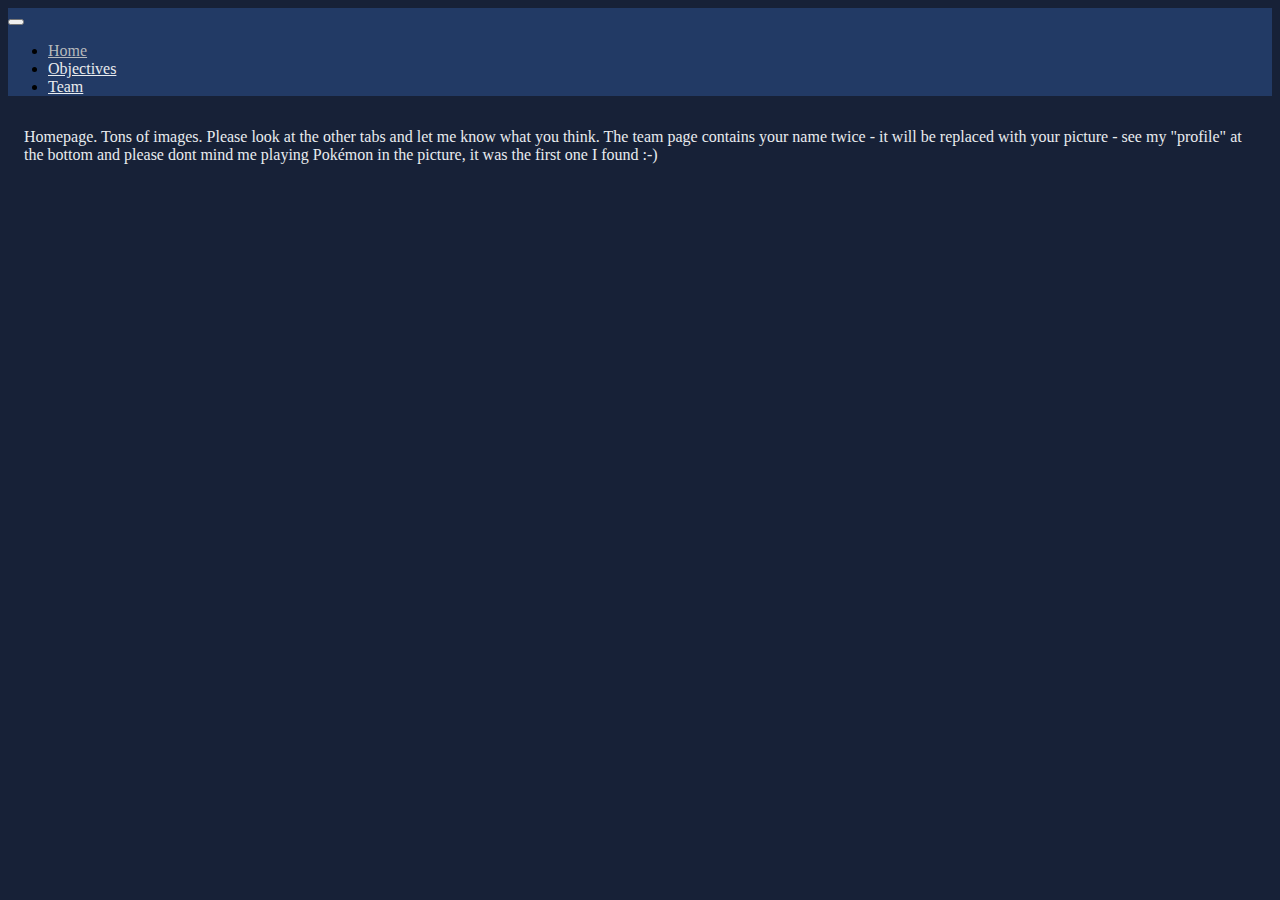
<file: index.html>
<!DOCTYPE html>
<html lang="en-GB">
  <head>
    <meta name="author" content="Vojtěch Tvrdík">    
    <meta charset="utf-8" />
    <meta name="viewport" content="width=device-width, initial-scale=1" />
    <title>Southeast Asia Expedition</title>
    <meta name="description" content="A website presenting a planned Cambridge expedition to Southeast Asia">
    <link rel="icon" type="image/x-icon" href="./img/favicon.ico" /> <!--TODO: Add favicon-->
    <link
      href="https://cdn.jsdelivr.net/npm/bootstrap@5.2.0/dist/css/bootstrap.min.css"
      rel="stylesheet"
      integrity="sha384-gH2yIJqKdNHPEq0n4Mqa/HGKIhSkIHeL5AyhkYV8i59U5AR6csBvApHHNl/vI1Bx"
      crossorigin="anonymous"
    />
    <link rel="stylesheet" href="./css/styles.css" />
    <noscript><link rel="stylesheet" href="./css/noscript-styles.css" /></noscript>
  </head>

  <body class="d-flex flex-column h-100">
    <div id="navbar">
      <header>
        <ul class="noscript-navbar">
          <li class="noscript-navitem">
            <a id="home" class="nav-link active" href="./index.html">Home</a>
          </li>
          <li class="noscript-navitem">
            <a id="objectives" class="nav-link" href="./objectives.html">Objectives</a>
          </li>
          <li class="noscript-navitem">
            <a id="team" class="nav-link" href="./team.html">Team</a>
          </li>
        </ul>
      </header>
    </div>

    <script src="./js/navbar.js"></script>
    <script>
      Activate("home");
    </script>

    <main class="flex-shrink-0 pb-5">
      <div class="container">
        Homepage. Tons of images. Please look at the other tabs and let me know what you think. The team page contains your name twice - it will be replaced with your picture - see my "profile" at the bottom and please dont mind me playing Pokémon in the picture, it was the first one I found :-)
      </div>
    </main>

    <script
      src="https://cdn.jsdelivr.net/npm/bootstrap@5.2.0/dist/js/bootstrap.bundle.min.js"
      integrity="sha384-A3rJD856KowSb7dwlZdYEkO39Gagi7vIsF0jrRAoQmDKKtQBHUuLZ9AsSv4jD4Xa"
      crossorigin="anonymous"
    ></script>
  </body>
</html>
</file>
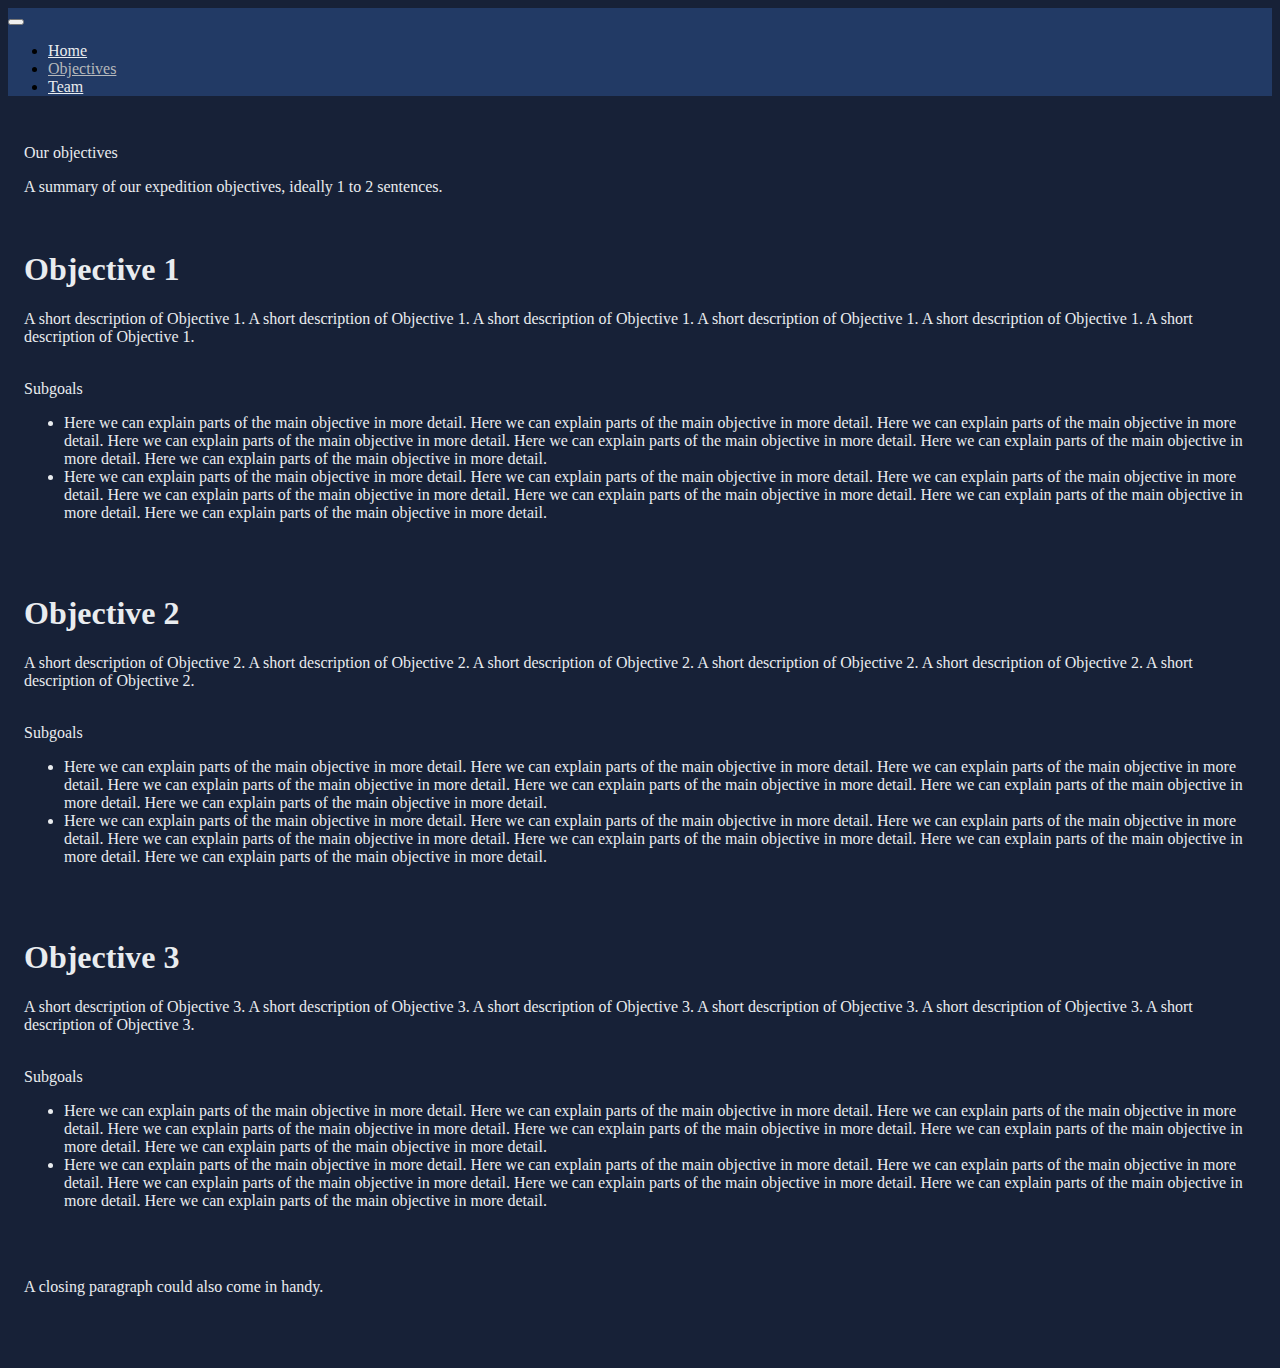
<file: objectives.html>
<!DOCTYPE html>
<html lang="en-GB">
  <head>
    <meta name="author" content="Vojtěch Tvrdík">    
    <meta charset="utf-8" />
    <meta name="viewport" content="width=device-width, initial-scale=1" />
    <title>Southeast Asia Expedition</title>
    <link rel="icon" type="image/x-icon" href="./img/favicon.ico" />
    <link
      href="https://cdn.jsdelivr.net/npm/bootstrap@5.2.0/dist/css/bootstrap.min.css"
      rel="stylesheet"
      integrity="sha384-gH2yIJqKdNHPEq0n4Mqa/HGKIhSkIHeL5AyhkYV8i59U5AR6csBvApHHNl/vI1Bx"
      crossorigin="anonymous"
    />
    <link rel="stylesheet" href="./css/styles.css" />
    <noscript><link rel="stylesheet" href="./css/noscript-styles.css" /></noscript>
  </head>

  <body class="d-flex flex-column h-100">
    <div id="navbar">
      <header>
        <ul class="noscript-navbar">
          <li class="noscript-navitem">
            <a id="home" class="nav-link active" href="./index.html">Home</a>
          </li>
          <li class="noscript-navitem">
            <a id="objectives" class="nav-link" href="./objectives.html">Objectives</a>
          </li>
          <li class="noscript-navitem">
            <a id="team" class="nav-link" href="./team.html">Team</a>
          </li>
        </ul>
      </header>
    </div>
    <script src="./js/navbar.js"></script>
    <script>
      Activate("objectives");
    </script>

    <main class="flex-shrink-0 pb-5">
      <div class="container">
        <p class="display-5 text-center">Our objectives</p>
        <p class="lead">
        A summary of our expedition objectives, ideally 1 to 2 sentences. <!--TODO: Add summary-->
        </p>
        <br/>
        <h1 id="objective 1">Objective 1</h1> <!--TODO: Replace with an actual objective-->
        A short description of Objective 1. A short description of Objective 1. A short description of Objective 1. A short description of Objective 1. A short description of Objective 1. A short description of Objective 1.<!--TODO: Add the description-->
        <br/><br/><p class="h2">Subgoals</p>
        <ul class="h5"> <!--TODO: Replace with actual subgoals-->
          <li>Here we can explain parts of the main objective in more detail. Here we can explain parts of the main objective in more detail. Here we can explain parts of the main objective in more detail. Here we can explain parts of the main objective in more detail. Here we can explain parts of the main objective in more detail. Here we can explain parts of the main objective in more detail. Here we can explain parts of the main objective in more detail. </li>
          <li>Here we can explain parts of the main objective in more detail. Here we can explain parts of the main objective in more detail. Here we can explain parts of the main objective in more detail. Here we can explain parts of the main objective in more detail. Here we can explain parts of the main objective in more detail. Here we can explain parts of the main objective in more detail. Here we can explain parts of the main objective in more detail. </li>
        </ul>

        <br/><br/>
        <h1 id="objective 2">Objective 2</h1> <!--TODO: Replace with an actual objective-->
        A short description of Objective 2. A short description of Objective 2. A short description of Objective 2. A short description of Objective 2. A short description of Objective 2. A short description of Objective 2.<!--TODO: Add the description-->
        <br/><br/><p class="h2">Subgoals</p>
        <ul class="h5"> <!--TODO: Replace with actual subgoals-->
          <li>Here we can explain parts of the main objective in more detail. Here we can explain parts of the main objective in more detail. Here we can explain parts of the main objective in more detail. Here we can explain parts of the main objective in more detail. Here we can explain parts of the main objective in more detail. Here we can explain parts of the main objective in more detail. Here we can explain parts of the main objective in more detail. </li>
          <li>Here we can explain parts of the main objective in more detail. Here we can explain parts of the main objective in more detail. Here we can explain parts of the main objective in more detail. Here we can explain parts of the main objective in more detail. Here we can explain parts of the main objective in more detail. Here we can explain parts of the main objective in more detail. Here we can explain parts of the main objective in more detail. </li>
        </ul>

        <br/><br/>
        <h1 id="objective 3">Objective 3</h1> <!--TODO: Replace with an actual objective-->
        A short description of Objective 3. A short description of Objective 3. A short description of Objective 3. A short description of Objective 3. A short description of Objective 3. A short description of Objective 3.<!--TODO: Add the description-->
        <br/><br/><p class="h2">Subgoals</p>
        <ul class="h5"> <!--TODO: Replace with actual subgoals-->
          <li>Here we can explain parts of the main objective in more detail. Here we can explain parts of the main objective in more detail. Here we can explain parts of the main objective in more detail. Here we can explain parts of the main objective in more detail. Here we can explain parts of the main objective in more detail. Here we can explain parts of the main objective in more detail. Here we can explain parts of the main objective in more detail. </li>
          <li>Here we can explain parts of the main objective in more detail. Here we can explain parts of the main objective in more detail. Here we can explain parts of the main objective in more detail. Here we can explain parts of the main objective in more detail. Here we can explain parts of the main objective in more detail. Here we can explain parts of the main objective in more detail. Here we can explain parts of the main objective in more detail. </li>
        </ul>

        <br/><br/>
        <p class="lead">
          A closing paragraph could also come in handy.
        </p>
      </div>
    </main>

    <script
      src="https://cdn.jsdelivr.net/npm/bootstrap@5.2.0/dist/js/bootstrap.bundle.min.js"
      integrity="sha384-A3rJD856KowSb7dwlZdYEkO39Gagi7vIsF0jrRAoQmDKKtQBHUuLZ9AsSv4jD4Xa"
      crossorigin="anonymous"
    ></script>
  </body>
</html>
</file>
<file: css/styles.css>
main > .container {
  padding: 1rem 1rem 3rem;
  color: #e9ecef;
}
body {
  background-color: #172137;
}
header {
  background-color: #223A65;
}

.nav-link {
  color: #e9ecef;
}
.nav-link.active {
  color: #b6b9bc !important;
}


.hidden > .hiddenEl {
  opacity: 0;
  filter: blur(5px);
  transform: translateX(-100%);
  transition: all 1s;
}

.show > .hiddenEl {
  opacity: 1;
  filter: blur(0);
  transform: translateX(0);
}

#Tomas > .hiddenEl:nth-child(2) {
  transition-delay: 300ms;
}
#Vojta > .hiddenEl:nth-child(2) {
  transition-delay: 300ms;
}
#Ondra > .hiddenEl:nth-child(2) {
  transition-delay: 300ms;
}

@media (min-width: 992px) {
  main > .container {
    font-size: calc(1.5 * var(--bs-body-font-size));
  }
  .lead {
    font-size: calc(1.75 * var(--bs-body-font-size));
  }
  .navbar {
    font-size: calc(1.25 * (var(--bs-body-font-size)));
  }
}

@media (prefers-reduced-motion) {
  .hidden {
    transition: none;
  }
}
</file>
<file: css/noscript-styles.css>
.noscript-navbar {
    list-style-type: none;
    margin: 0;
    padding: 0;
    overflow: hidden;
    background-color: #333;
}
  
.noscript-navitem {
    float: left;
}
  
.noscript-navitem > a {
    display: block;
    color: white;
    text-align: center;
    padding: 14px 16px;
    text-decoration: none;
}

.noscript-navitem > a:hover {
    background-color: #444;
}

.noscript-visible > .hiddenEl {
    opacity: 1!important;
    filter: blur(0)!important;
    transform: translateX(0)!important;
}

body {
    background-color: #172137;
  }
  header {
    background-color: #223A65;
  }
  
  .nav-link {
    color: #e9ecef;
  }
  .nav-link.active {
    color: #b6b9bc !important;
  }
</file>
